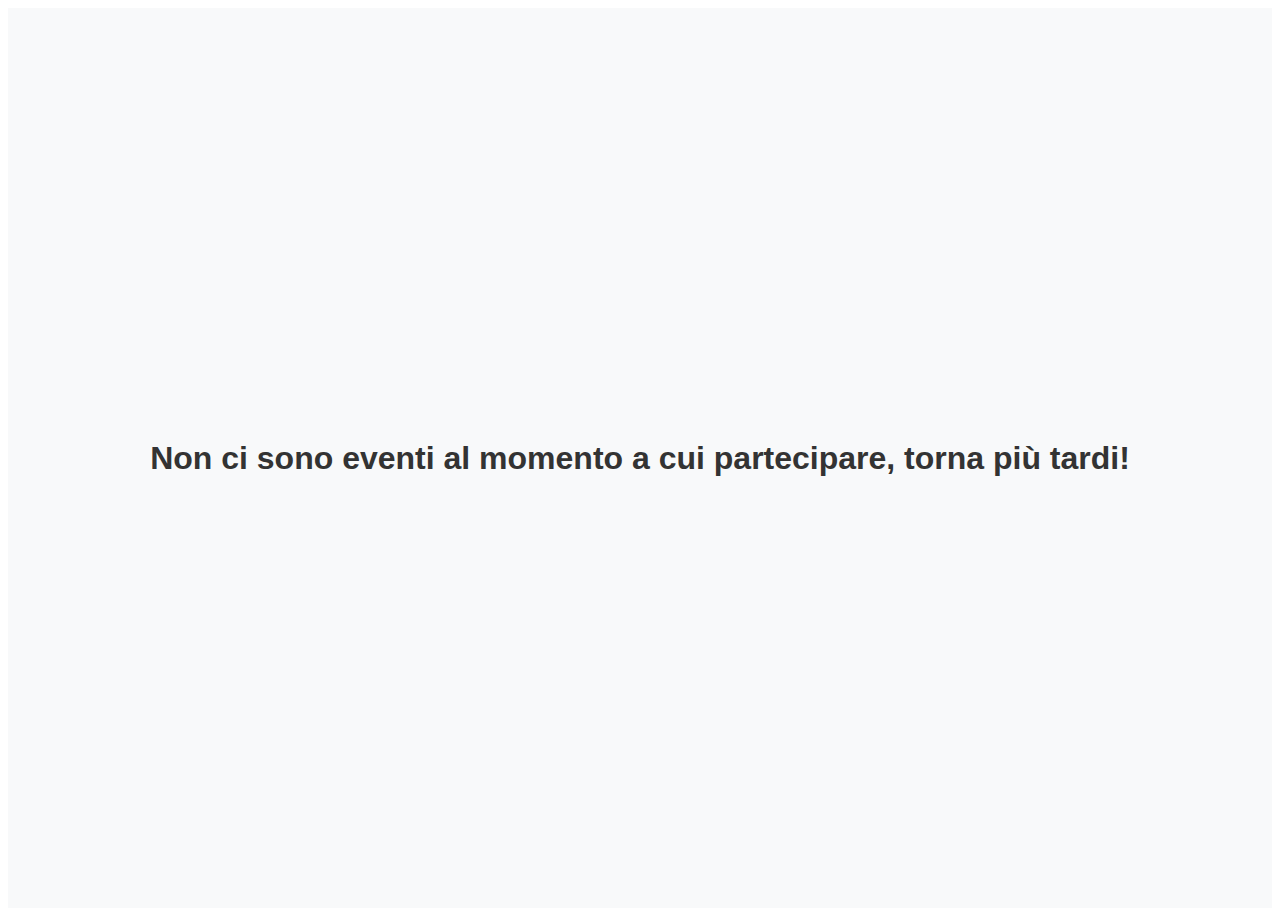
<file: formPage.html>
<!DOCTYPE html>
<html lang="en">
<head>
  <meta charset="UTF-8">
  <title>Form</title>
  <link rel="stylesheet" href="css/formPage.css">
  <meta name="viewport" content="width=device-width, initial-scale=1.0">
</head>
<body>
  <div class="form-landing-container">
    <h1>Non ci sono eventi al momento a cui partecipare, torna più tardi!</h1>
  </div>
</body>
</html>
</file>
<file: css/formPage.css>
.form-landing-container {
  min-height: 100vh;
  display: flex;
  align-items: center;
  justify-content: center;
  background: #f8f9fa;
}

.form-landing-container h1 {
  font-family: 'Poppins', sans-serif;
  font-size: 2rem;
  color: #333;
  text-align: center;
}
</file>
